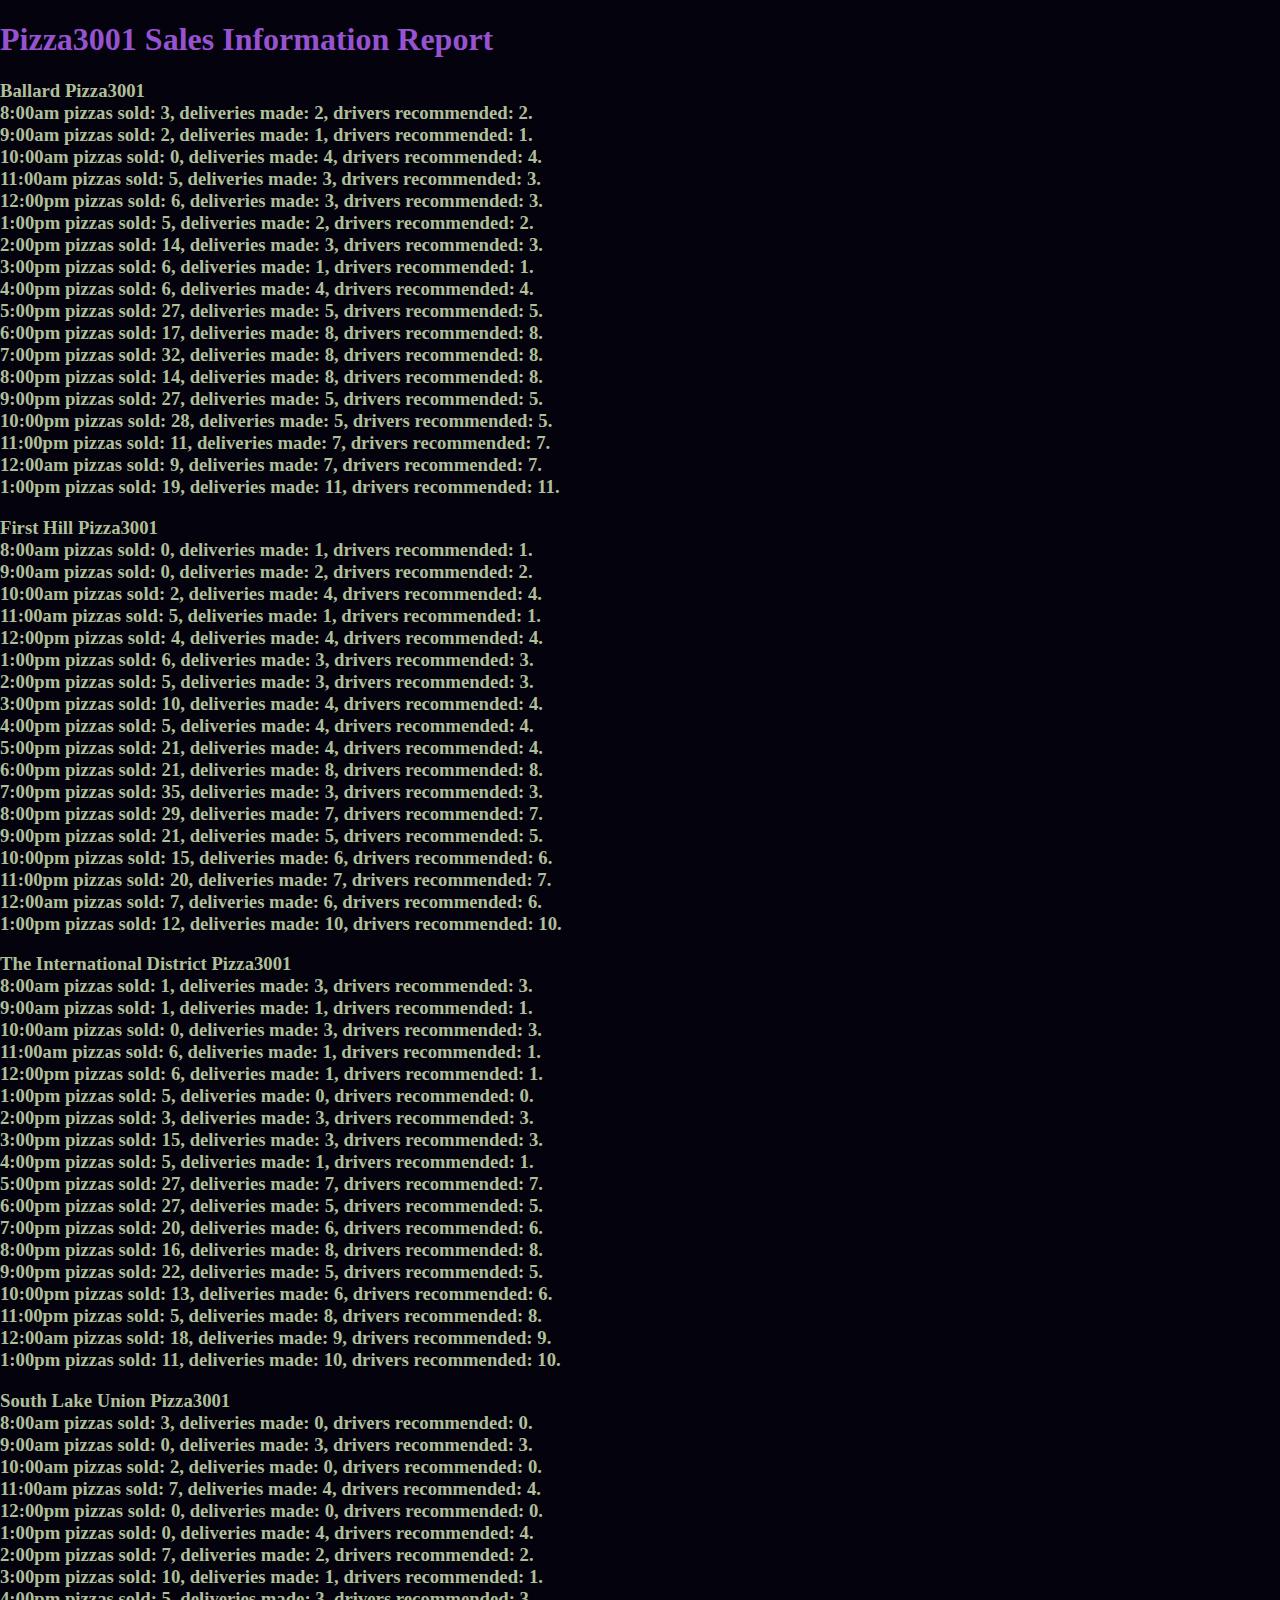
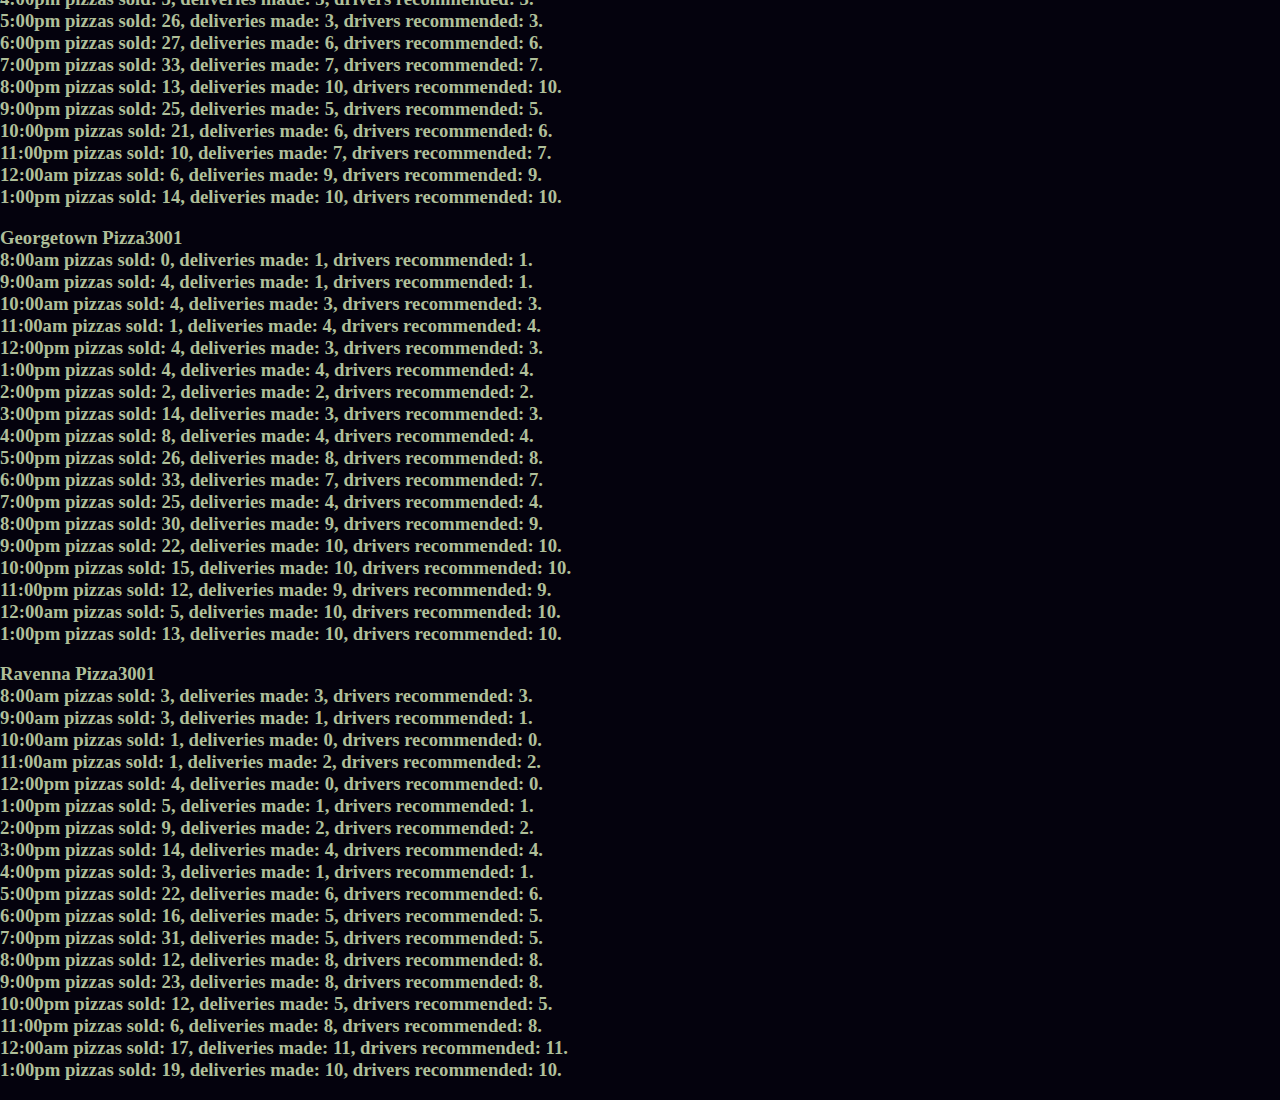
<file: sales-data.html>
<!DOCTYPE html>
<html>
  <head>
    <title>Pizza3001 sales data</title>
    <link href="normalize.css" type="text/css" rel="stylesheet"/>
    <link href="style.css" type="text/css" rel="stylesheet"/>
  </head>
  <body>
    <header>
        <h1>Pizza3001 Sales Information Report</h1>
    </header>
    <section>
      <division id="list-container"></division>
    </section>
  </body>
  <script src="app.js" type="text/javascript"></script>
</html>
</file>
<file: style.css>
body {
      font-family: "Prototype";
      background-color: #04020D;
}

h1,h3 {
    color: #9752D0;
}

h3 {
    color: #AFBF99;
}
</file>
